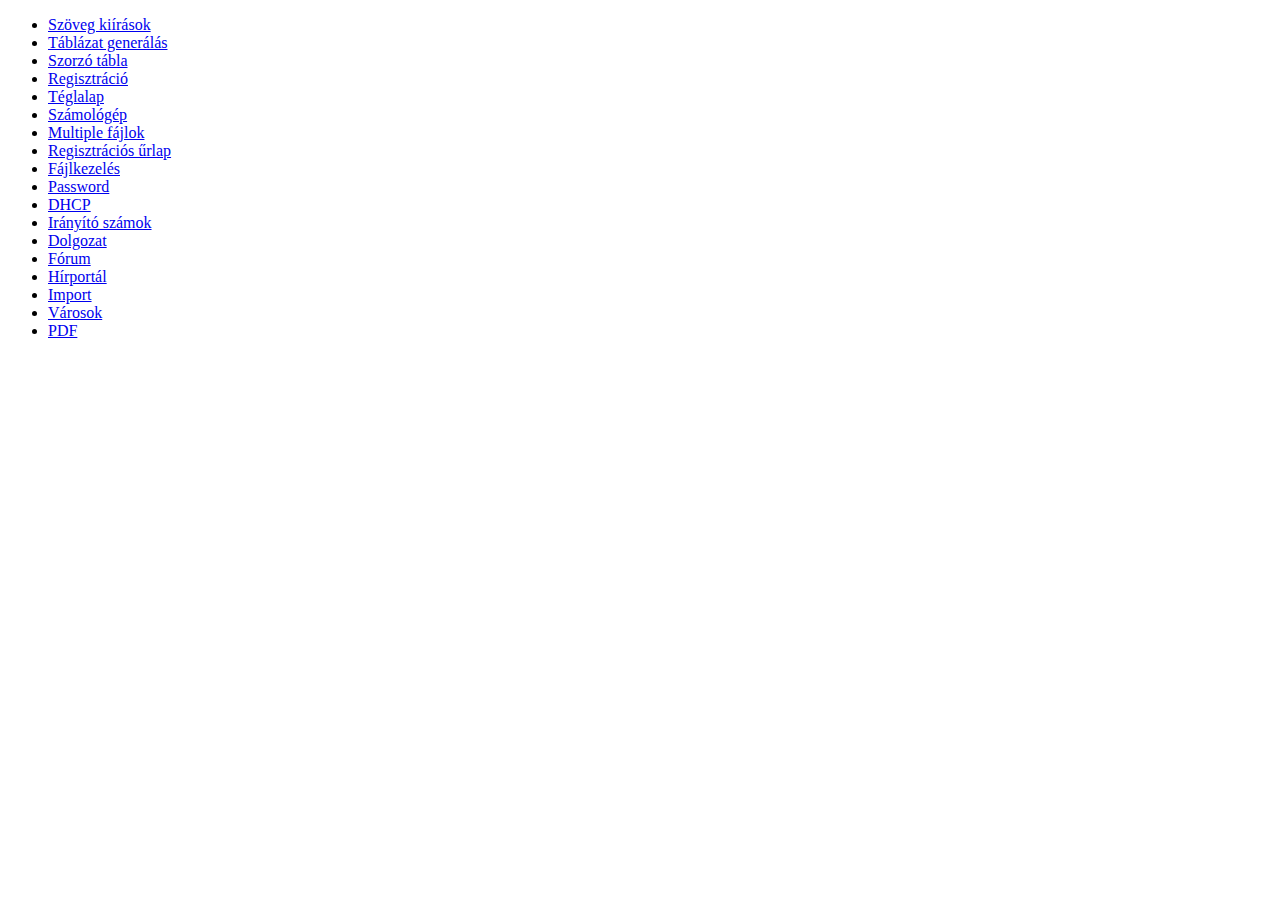
<file: index.html>
<!DOCTYPE html>
<html lang="hu">
<head>
    <meta charset="UTF-8">
    <meta name="viewport" content="width=device-width, initial-scale=1.0">
    <meta http-equiv="X-UA-Compatible" content="ie=edge">
    <title>PHP Projects</title>
</head>
<body>
    <ul>
        <li><a href="2018-09-06_01.php">Szöveg kiírások</a></li>
        <li><a href="2018-09-06_02.php">Táblázat generálás</a></li>
        <li><a href="2018-09-12_01.php">Szorzó tábla</a></li>
        <li><a href="2018-09-13_01.html">Regisztráció</a></li>
        <li><a href="2018-09-19_01.php">Téglalap</a></li>
        <li><a href="2018-09-20_01.php">Számológép</a></li>
        <li><a href="2018-09-26_01/2018-09-26_01.php">Multiple fájlok</a></li>
        <li><a href="2018-10-03_01.php">Regisztrációs űrlap</a></li>   
        <li><a href="2018-10-10/2018-10-10_01.php">Fájlkezelés</a></li>   
        <li><a href="2018-10-11/2018-10-11_01.php">Password</a></li>   
        <li><a href="2018-10-17/2018-10-17_01.php">DHCP</a></li>   
        <li><a href="2018-10-18/index.php">Irányító számok</a></li>   
        <li><a href="2018-10-24/index.php">Dolgozat</a></li>   
        <li><a href="2018-10-25/login.php">Fórum</a></li>   
        <li><a href="2018-11-14/login.php">Hírportál</a></li>   
        <li><a href="2018-11-21/import.php">Import</a></li>   
        <li><a href="2018-11-22/main.php">Városok</a></li>   
        <li><a href="2019-01-31/pdf.php">PDF</a></li>   
    </ul>
</body>
</html>
</file>
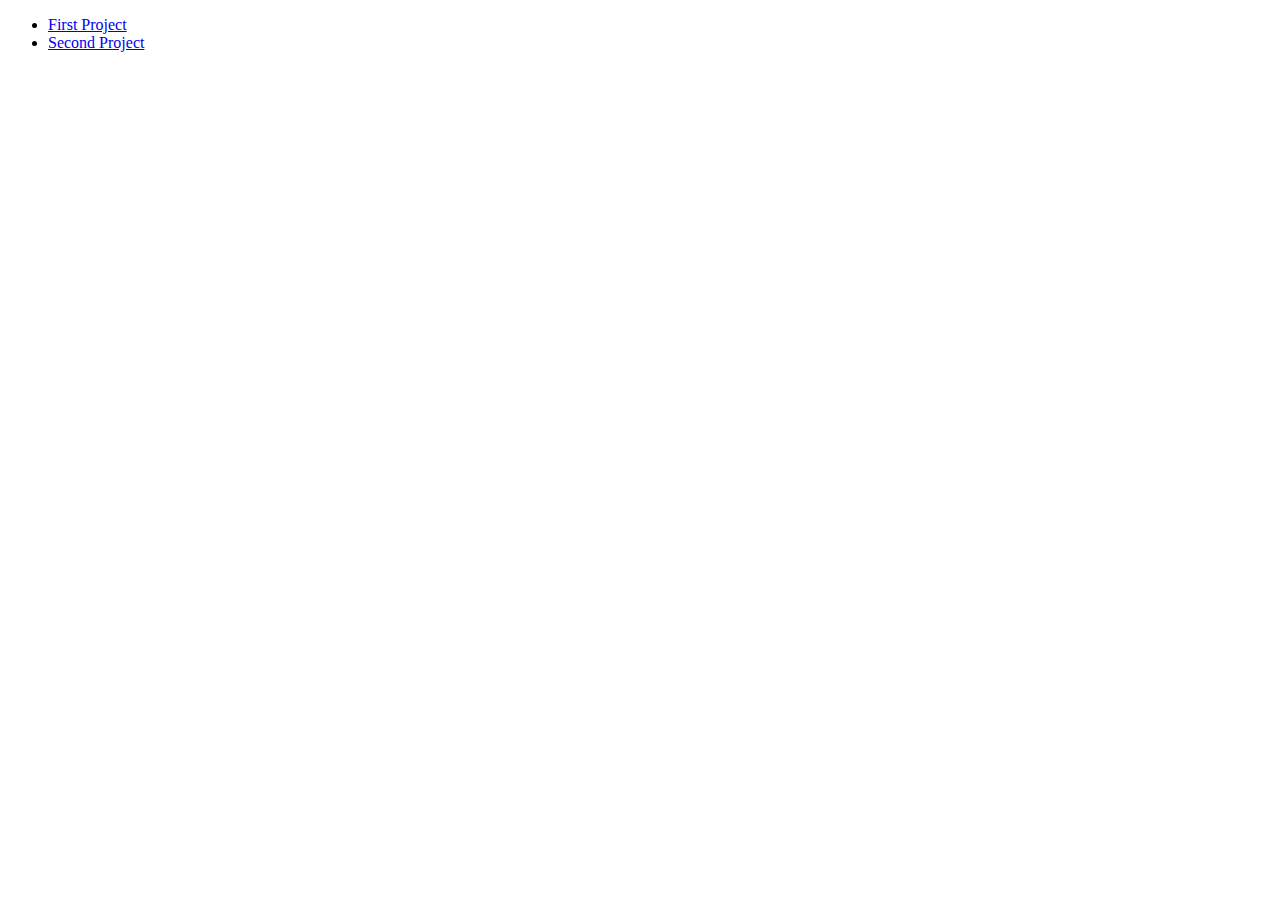
<file: 2018-09-06/index.html>
<!DOCTYPE html>
<html lang="en">
<head>
    <meta charset="UTF-8">
    <meta name="viewport" content="width=device-width, initial-scale=1.0">
    <meta http-equiv="X-UA-Compatible" content="ie=edge">
    <title>PHP Projects</title>
</head>
<body>
    <ul>
        <li><a href="01.php">First Project</a></li>
        <li><a href="02.php">Second Project</a></li>
    </ul>
</body>
</html>
</file>
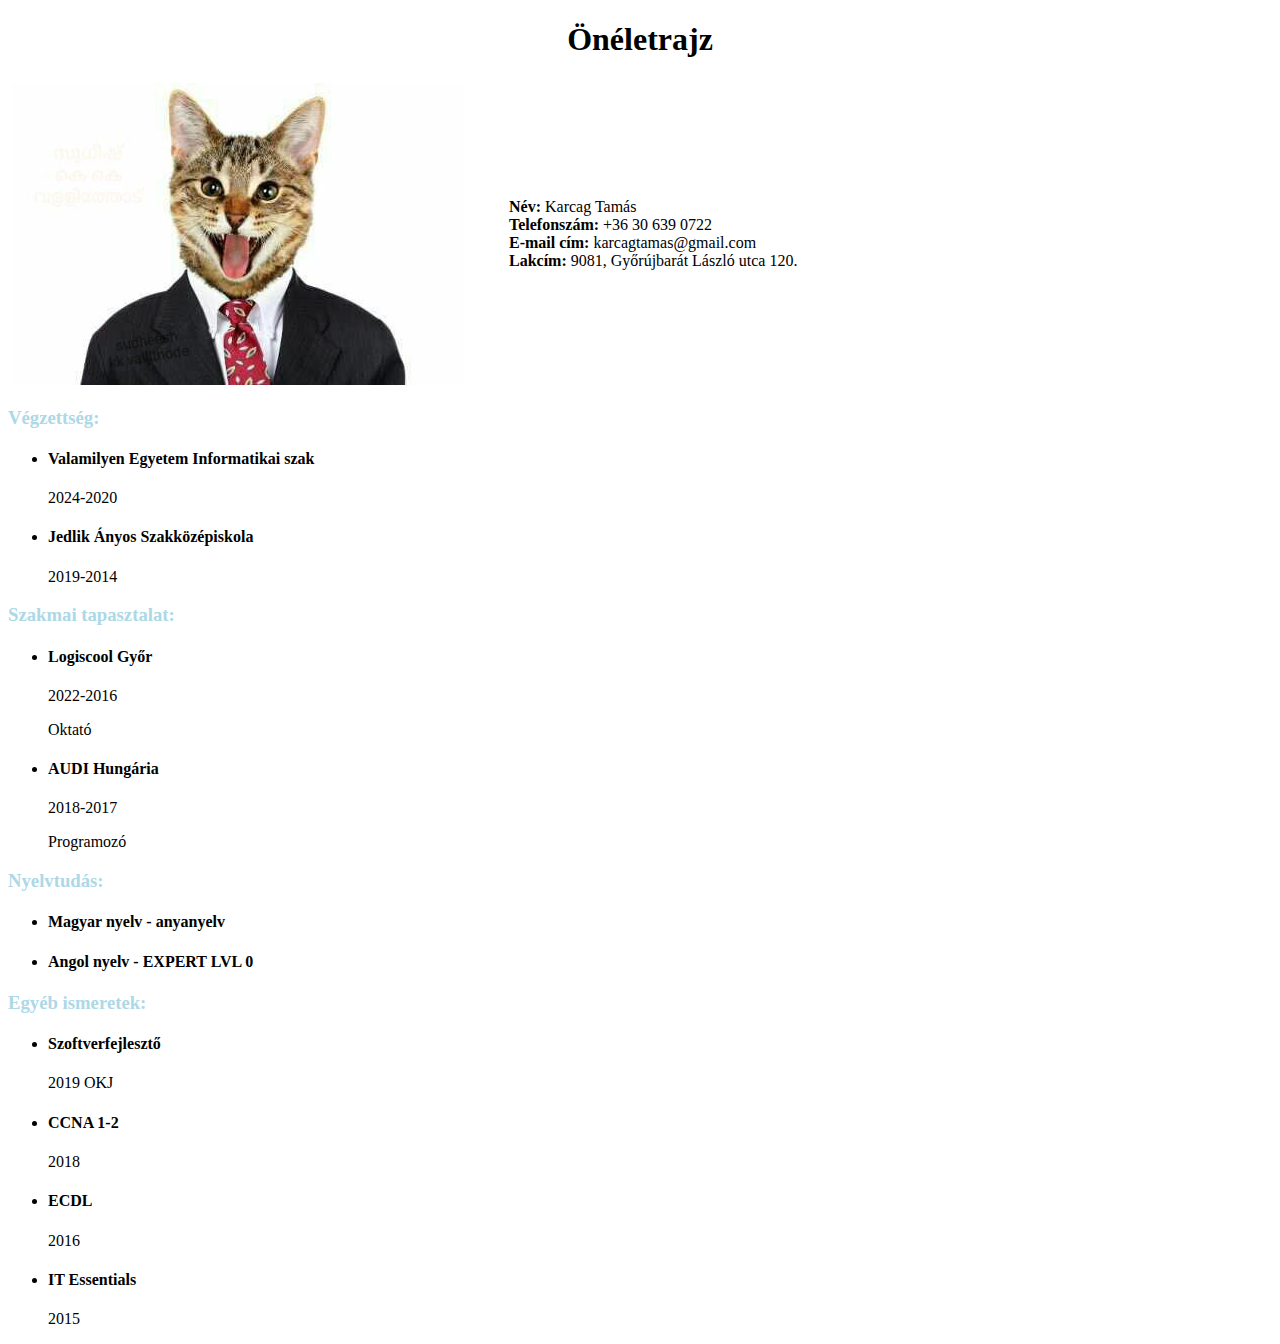
<file: 2019-01-31/index.html>
<!DOCTYPE html>
<html lang="en">
  <head>
    <meta charset="UTF-8" />
    <meta name="viewport" content="width=device-width, initial-scale=1.0" />
    <meta http-equiv="X-UA-Compatible" content="ie=edge" />
    <title>Document</title>
  </head>
  <body>
    <h1 style="text-align: center">Önéletrajz</h1>

    <table>
      <tr>
        <td><img src="teszt.jpg" alt="Teszt" style="float: right;" /></td>
        <td>
          <ul style="list-style-type:none;">
            <li><b>Név:</b> Karcag Tamás</li>
            <li><b>Telefonszám:</b> +36 30 639 0722</li>
            <li><b>E-mail cím:</b> karcagtamas@gmail.com</li>
            <li><b>Lakcím:</b> 9081, Győrújbarát László utca 120.</li>
          </ul>
        </td>
      </tr>
    </table>

    <h3 style="color: lightblue">Végzettség:</h3>
    <ul>
      <li>
        <h4>Valamilyen Egyetem Informatikai szak</h4>
        <p>2024-2020</p>
      </li>
      <li>
        <h4>Jedlik Ányos Szakközépiskola</h4>
        <p>2019-2014</p>
      </li>
    </ul>

    <h3 style="color: lightblue">Szakmai tapasztalat:</h3>
    <ul>
      <li>
        <h4>Logiscool Győr</h4>
        <p>2022-2016</p>
        <p>Oktató</p>
      </li>
      <li>
        <h4>AUDI Hungária</h4>
        <p>2018-2017</p>
        <p>Programozó</p>
      </li>
    </ul>

    <h3 style="color: lightblue">Nyelvtudás:</h3>
    <ul>
      <li><h4>Magyar nyelv - anyanyelv</h4></li>
      <li><h4>Angol nyelv - EXPERT LVL 0</h4></li>
    </ul>

    <h3 style="color: lightblue">Egyéb ismeretek:</h3>
    <ul>
      <li>
        <h4>Szoftverfejlesztő</h4>
        <p>2019 OKJ</p>
      </li>
      <li>
        <h4>CCNA 1-2</h4>
        <p>2018</p>
      </li>
      <li>
        <h4>ECDL</h4>
        <p>2016</p>
      </li>
      <li>
        <h4>IT Essentials</h4>
        <p>2015</p>
      </li>
    </ul>
  </body>
</html>
</file>
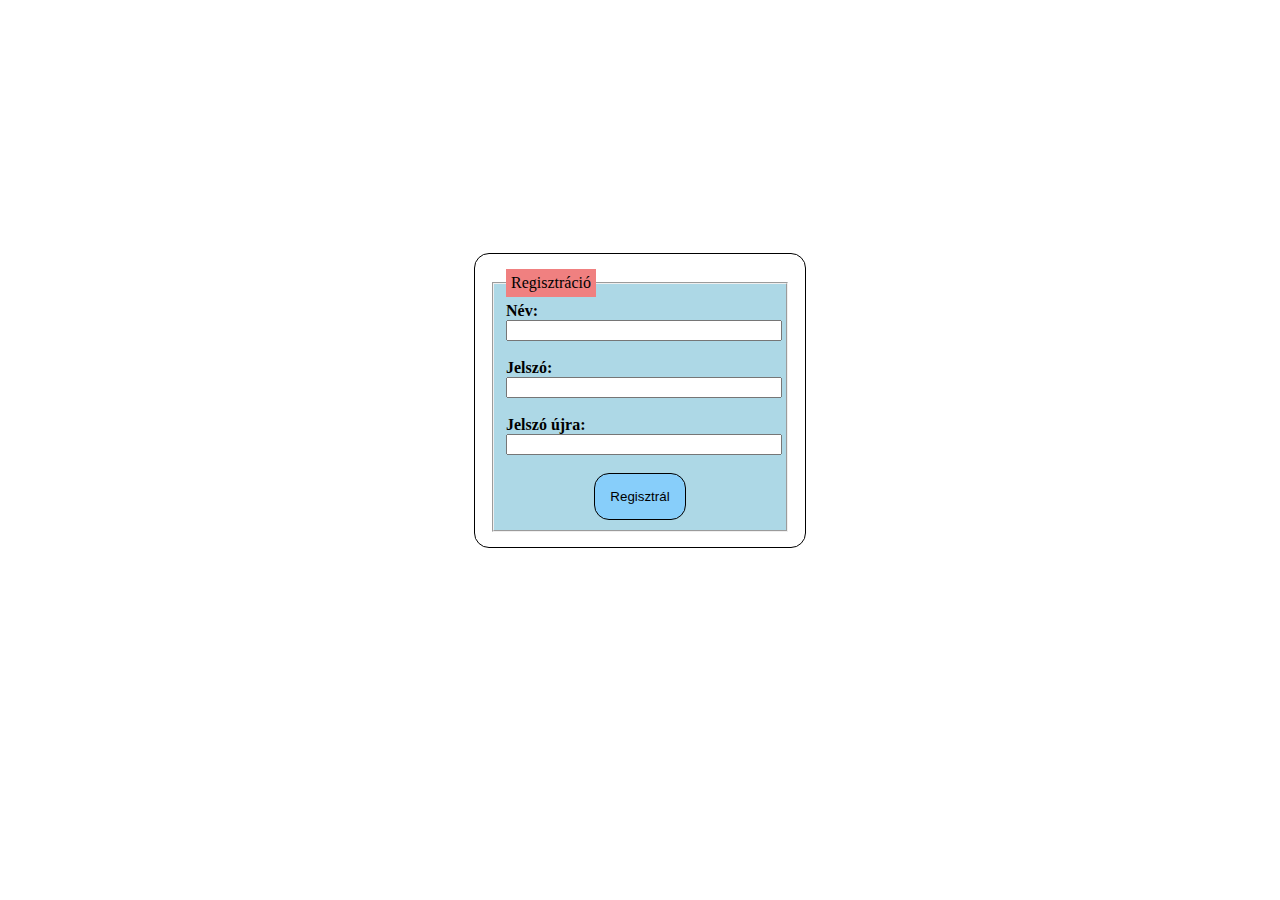
<file: 2018-09-13_01.html>
<!DOCTYPE html>
<html lang="hu">
<head>
    <meta charset="UTF-8">
    <meta name="viewport" content="width=device-width, initial-scale=1.0">
    <meta http-equiv="X-UA-Compatible" content="ie=edge">
    <link rel="stylesheet" href="2018-09-13_01.css">
    <title>Regisztráció</title>
</head>
<body>
    <div id="box">
            <form action="2018-09-13_01.php" method="post">
                    <fieldset>
                        <legend>Regisztráció</legend>
                        <label for="nev" >Név:</label> <br>
                        <input type="text" name="name" id="name"> <br> <br>
                        <label for="jelszo" >Jelszó:</label><br>
                        <input type="password" name="pass" id="pass"> <br> <br>
                        <label for="jelszo2" >Jelszó újra:</label><br>
                        <input type="password" name="pass2" id="pass2"> <br> <br>
                        <div style="text-align:center;">
                                <input type="submit" name="gomb" value="Regisztrál" id="button">
                        </div>
                        
                    </fieldset>
                </form>
    </div>
    
</body>
</html>
</file>
<file: 2018-09-13_01.css>
fieldset{
    background-color: lightblue;

}
legend{
    padding: 5px;
    background-color: lightcoral;
}
label{
    font-weight: bold;
}
.error{
    color: red;
    background-color: lightsalmon;
    font-weight: bold;
    font-size: 20px;
    padding: 10px;
}
#box{
    width: 300px;
    margin: auto;
    margin-top: 20%;
    border: 1px solid black;
    border-radius: 15px;
    padding: 15px;
}
input{
    width: 100%;
}
#button{
    background-color: lightskyblue;
    border: 1px solid black;
    padding: 15px;
    border-radius: 15px;
    width: auto;
}
#button:hover{
    transition-duration: 1000ms;
    background-color: lightgreen;
}
.succes{
    color: green;
    background-color: lightskyblue;
    font-weight: bold;
    font-size: 20px;
    padding: 10px;
}
</file>
